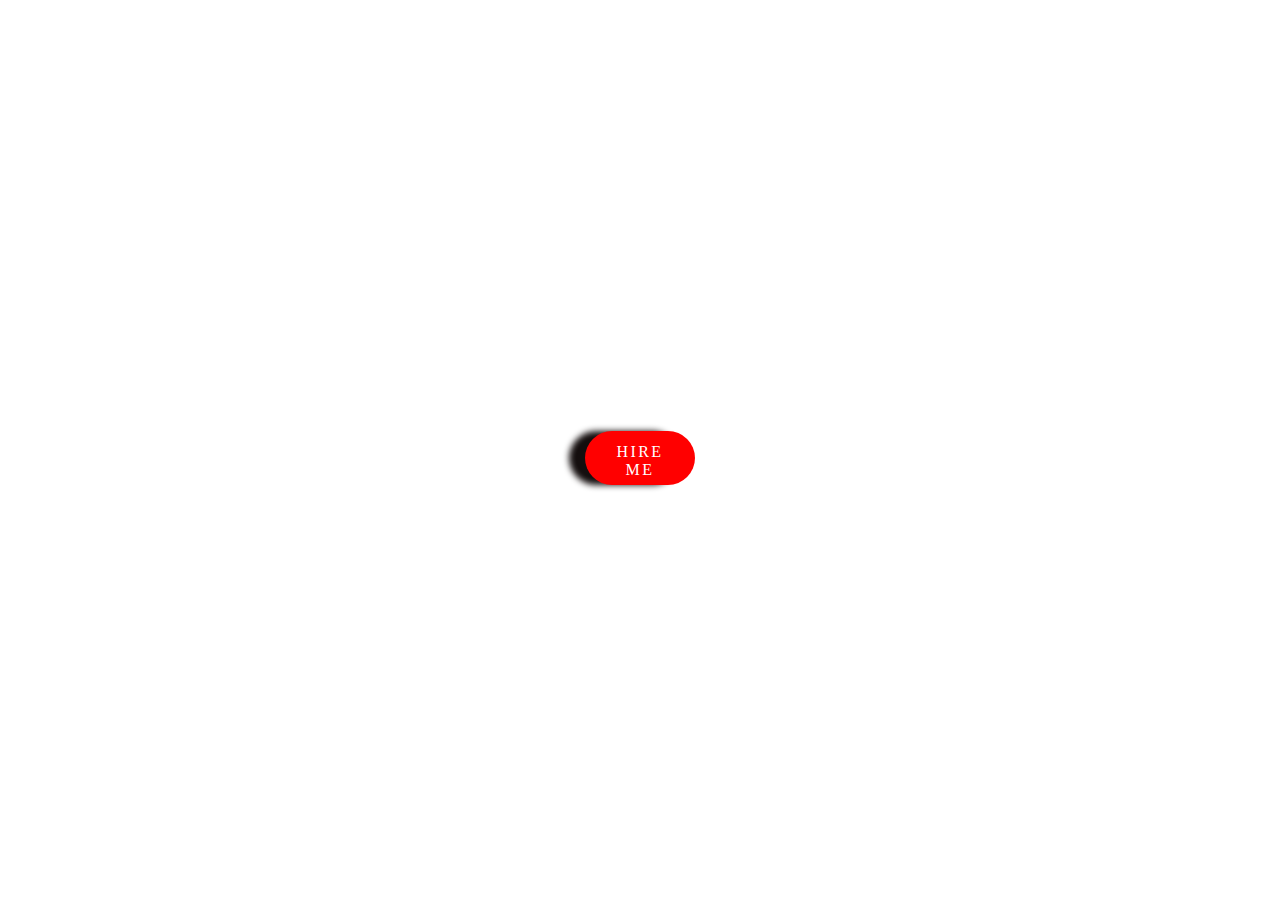
<file: index.html>
<!DOCTYPE html>
<html lang="en">
<head>
    <meta charset="UTF-8">
    <meta name="viewport" content="width=device-width, initial-scale=1.0">
    <title>Document</title>
    <link rel="stylesheet" href="style.css">
</head>
<body>
    <div class="container">
        <div class="box">
         <div class="cx">Hire me</div>        
        </div>
    </div>
    
</body>
</html>
</file>
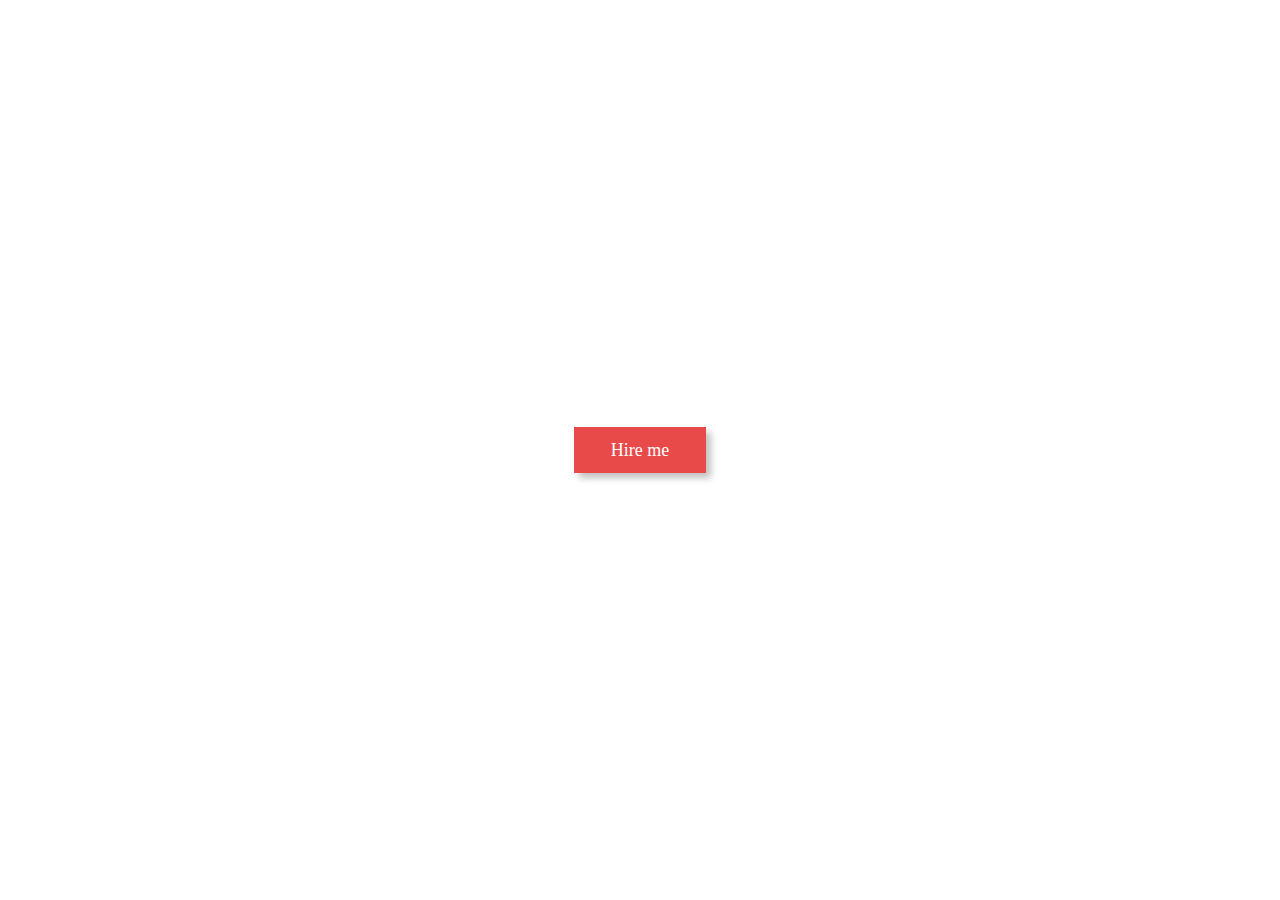
<file: Btn.html>
<!DOCTYPE html>
<html lang="en">
<head>
    <meta charset="UTF-8">
    <meta name="viewport" content="width=device-width, initial-scale=1.0">
    <title>Document</title>
    <link rel="stylesheet" href="btn.css">
</head>
<body>

    <div id="wrapper">
        <div class="box">Hire me</div>
    </div>
    
</body>
</html>
</file>
<file: style.css>
.container{
     width:100%;
    height:100vh;
    /* background-color:white;
    border: 2px solid red; */
    display: flex;
    justify-content: center;
    align-items: center;

     /* padding-top: 50px;
  margin: 0 auto;
  width: 100%;
  text-align: center; */
} 

.box{
 height:30px;
width:70px;
border: 1px solid auto ;
background-color: red;
 text-align: center;
place-content: center;
box-shadow:  
  -1em 0 0.4em  rgb(20, 14, 14);

    transform:  3s infinite running slide-in; 


     display: inline-block;
  padding: .75rem 1.25rem;
  border-radius: 10rem;
  color: #fff;
  text-transform: uppercase;
  font-size: 1rem;
  letter-spacing: .15rem;
  transition: all 3s;
  position: relative;
  overflow: hidden;
  z-index: 1;

}



.cx:hover{
    background-color: solid black;
  transform:translate(500px);
  
      width: 100%;
}
</file>
<file: btn.css>
*{
    margin:0;
    padding:0;
    box-sizing: border-box;
}

#wrapper{
height:100vh;
width:100vw;

display:flex;
justify-content: center;
align-items: center;
}

.box{
    background-color: #e84949;
    padding: 0.8rem 2.3rem;
    color: white;
    font-size: 18px;
    box-shadow:5px  5px 7px 0px #0000003f;
    position:relative;
    z-index:1;

}

.box::before{
       content:"" ;
       background-color: #1f1f1f;
       position:absolute;
       top:0;
       left:0;
       right:0;
       bottom:0;
       transform:scaleX(0);

       transform-origin:left;
       transition:all 1s;
       z-index:-1;

}

.box:hover::before{
    
      transform: scaleX(1);

}
</file>
